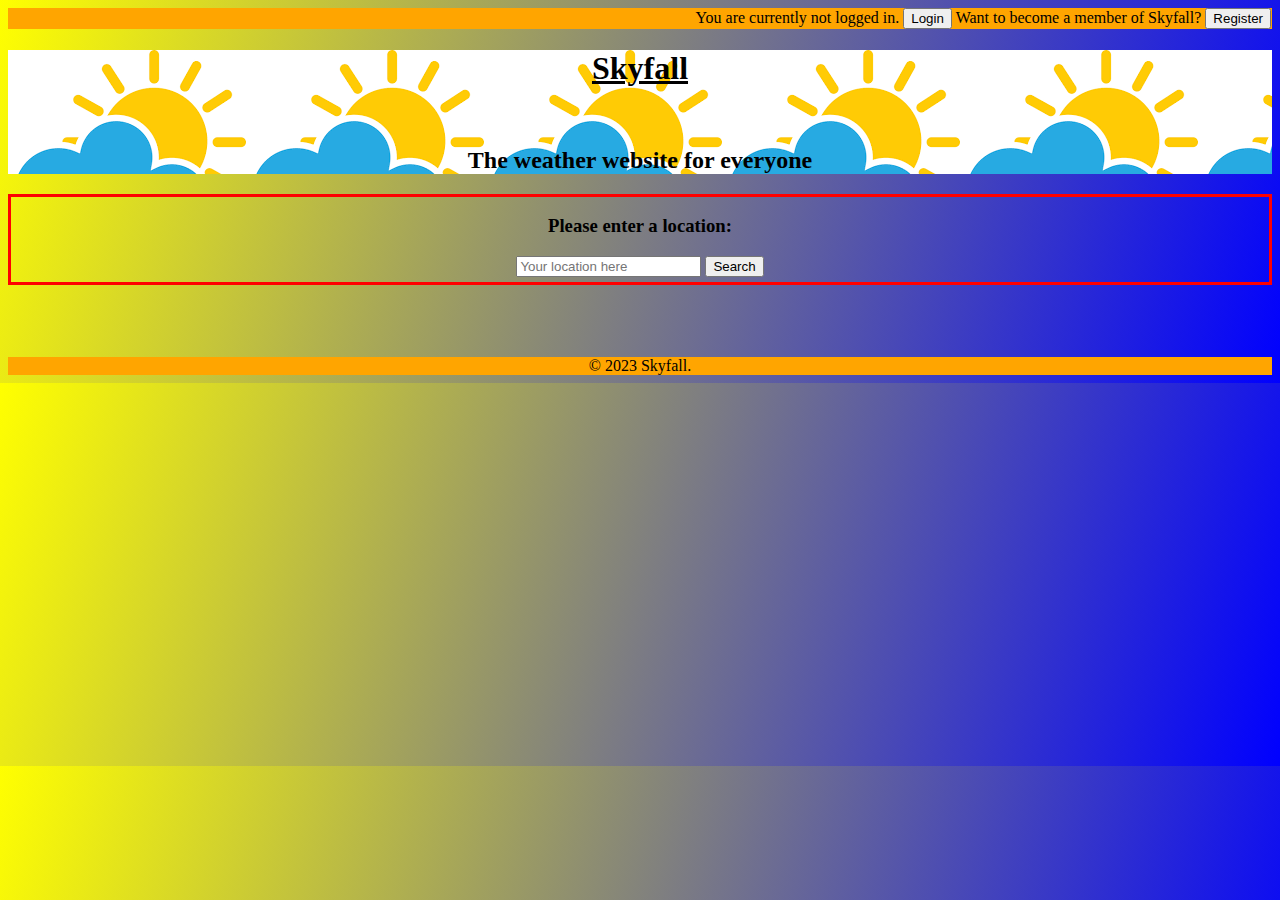
<file: Backend/Frontend/index.html>
<!DOCTYPE html>
<html lang="en">
<head>
    <meta charset="UTF-8"/>
    <meta name="viewport" content="width=device-width, initial-scale=1.0"/>
    <title>Movies!</title>
    <link rel="stylesheet" href="index.css"/>
    <script src="index.js"></script>

</head>

<body>
<header>
    <div id="login_register_field_top_right">
        <span>You are currently not logged in. <button
                onclick="window.location.href = 'login.html'">Login</button></span>
        <span>Want to become a member of Skyfall? <button
                onclick="window.location.href = 'register.html'">Register</button></span>
    </div>
</header>
<main>
    <div id="Titles">
        <h1>Skyfall</h1>
        <br>
        <h2>The weather website for everyone</h2>
    </div>

    <div id="search_and_filters">
        <h3>Please enter a location:</h3>
        <form id="search" >
            <input id="myInput" type="search" placeholder="Your location here">
            <input value="Search" id="myButton" type="submit">

        </form>
    </div>
    <br><br>
    <div id="results">



    </div>
    <br><br>
</main>

<footer>
    <span>&copy; 2023 Skyfall.</span>
</footer>
</body>
</html>

<!--
<!DOCTYPE html>
<html lang="en">
  <head>
    <meta charset="UTF-8" />
    <meta name="viewport" content="width=device-width, initial-scale=1.0" />
    <title>Movies!</title>
    <link rel="stylesheet" href="index.css" />
    <script src="index.js"></script>
  </head>

  <body>
    <header>
      <div class="session-management">
        <span>You are currently not logged in. <button onclick="window.location.href = 'login.html'">Login</button></span>
        <span>Want to become a member of Skyfall? <button onclick="window.location.href = 'register.html'">Register</button></span>
      </div>
      <br><br>
      <h1>Skyfall</h1>
    </header>
    <nav id="sidebar">
      <span>You are currently not logged in. <button onclick="window.location.href = 'login.html'">Login</button></span>
      <span>Want to become a member of Skyfall? <button onclick="window.location.href = 'register.html'">Register</button></span>
            &lt;!&ndash;<ul id="search"></ul>
      <h2>Manage</h2>&ndash;&gt;
      &lt;!&ndash;<ul>
        <li>
          <button onclick="location.href='search.html'">Add movies</button>
        </li>
      </ul>&ndash;&gt;
    </nav>
    <main>
      <h2>The weather website for everyone</h2>
      <br><br><br><br><br><br>
      <p>Please enter a specific location: </p>
      <input type="text" id="locationInput">
      <button onclick="loadResults()">Show results</button>

            &lt;!&ndash;<div class="gui">
          </div>&ndash;&gt;
    </main>
    <footer>
      &lt;!&ndash;<ul>
        <li>&copy; Movies!</li>
        <li>&#8213;</li>
        <li>Written by <a href="mailto:jane.doe@example.com">Jane Doe</a></li>
        <li>&#8213;</li>
        <li>
          Visit us at
          <a href="https://www.fh-campuswien.ac.at/" target="_blank">UAS Campus Vienna</a>
        </li>
      </ul>&ndash;&gt;
      <span>&copy; 2023 <a href="index.html">Skyfall</a>.</span>
    </footer>
  </body>
</html>-->
</file>
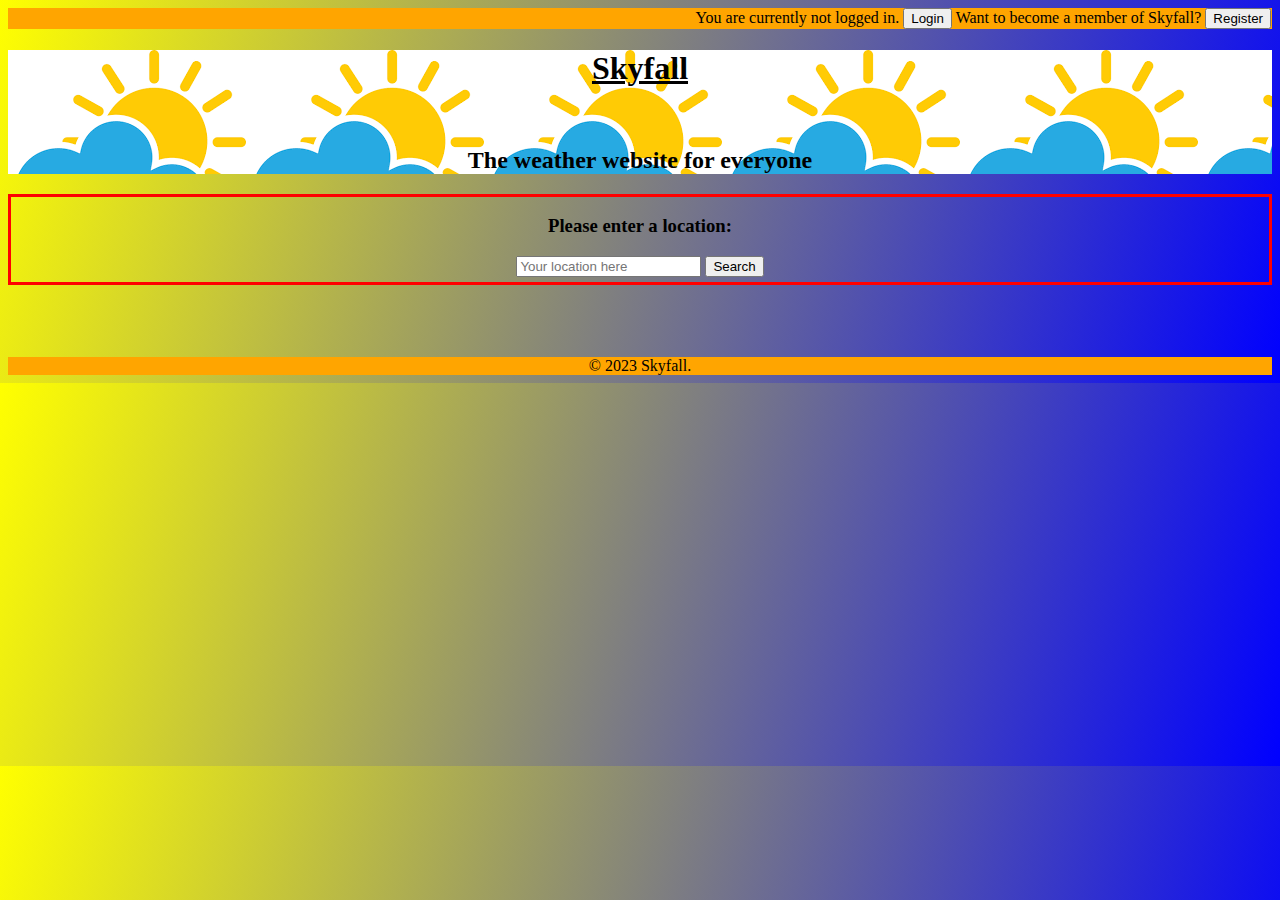
<file: src/Frontend/index.html>
<!DOCTYPE html>
<html lang="en">
<head>
    <meta charset="UTF-8"/>
    <meta name="viewport" content="width=device-width, initial-scale=1.0"/>
    <title>Home | Skyfall</title>
    <link rel="stylesheet" href="index.css"/>
    <script src="index.js"></script>
</head>

<body>
<header>
    <div id="login_register_field_top_right">
        <span>You are currently not logged in. <button onclick="window.location.href = 'login.html'">Login</button></span>
        <span>Want to become a member of Skyfall? <button onclick="window.location.href='register.html'">Register</button></span>
    </div>
</header>
<main>
    <div id="Titles">
        <h1>Skyfall</h1>
        <br>
        <h2>The weather website for everyone</h2>
    </div>

    <div id="search_and_filters">
        <h3>Please enter a location:</h3>
        <form id="search" >
            <input id="myInput" type="search" placeholder="Your location here">
            <input value="Search" id="myButton" type="submit">

        </form>
    </div>
    <br><br>
    <div id="results">

    </div>
    <br><br>
</main>

<footer>
    <span>&copy; 2023 Skyfall.</span>
</footer>
</body>
</html>
</file>
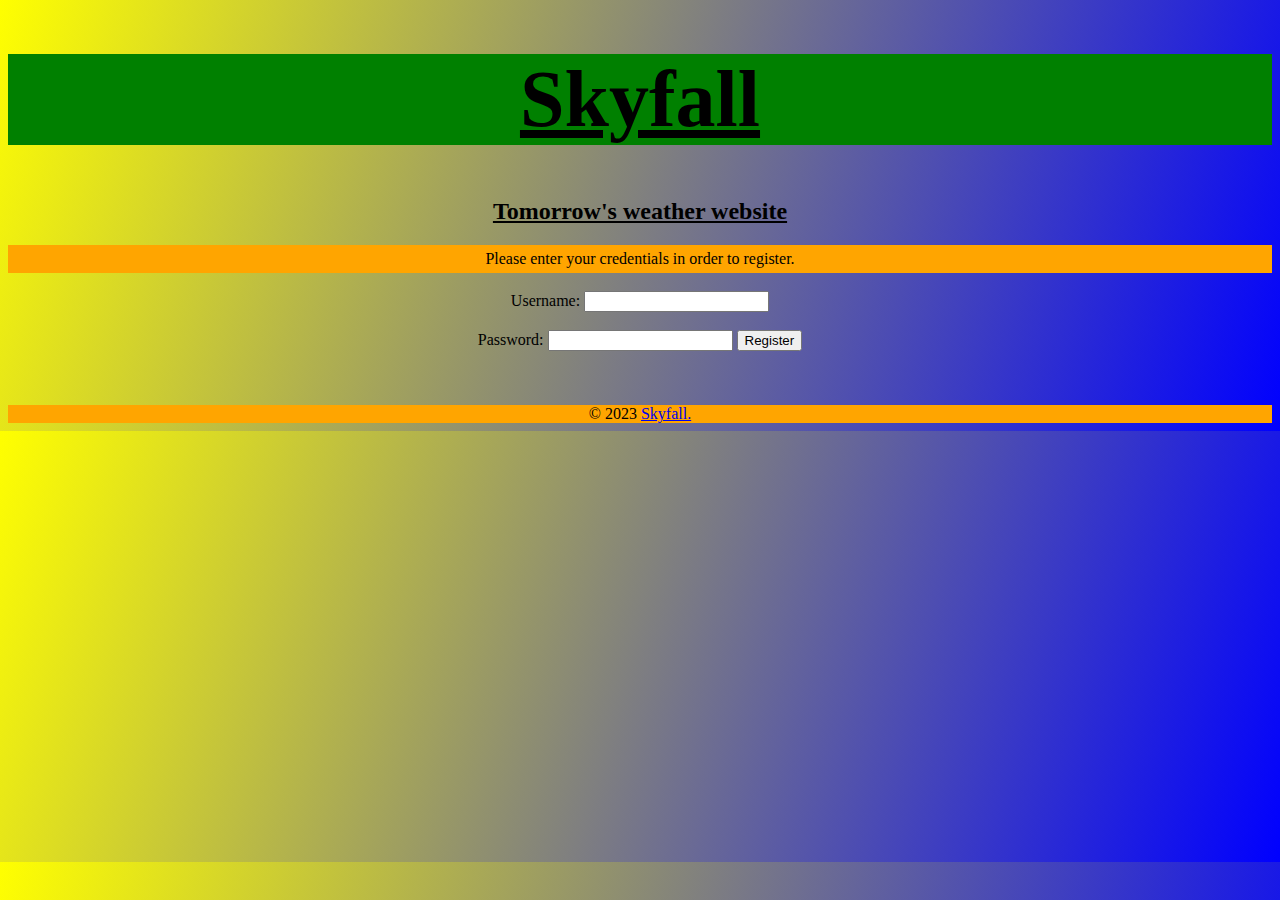
<file: Frontend/register.html>
<!DOCTYPE html>
<html lang="en">
<head>
    <meta charset="UTF-8">
    <title>Register | Skyfall</title>
  <link rel="stylesheet" href="register.css">
</head>
<body>
<header>
  <h1>Skyfall</h1>
  <h2>Tomorrow's weather website</h2>
  <div class="gui">
    <span>Please enter your credentials in order to register.</span>
  </div>
</header>
<main>
  <br>
  <form>
  Username: <input>
  <br>
  <br>
  Password: <input>
  <button type="submit">Register</button>
</form>
</main>
<br>
<br>
<br>

<footer>&copy; 2023 <a href="index.html">Skyfall.</a></footer>

</body>
</html>
</file>
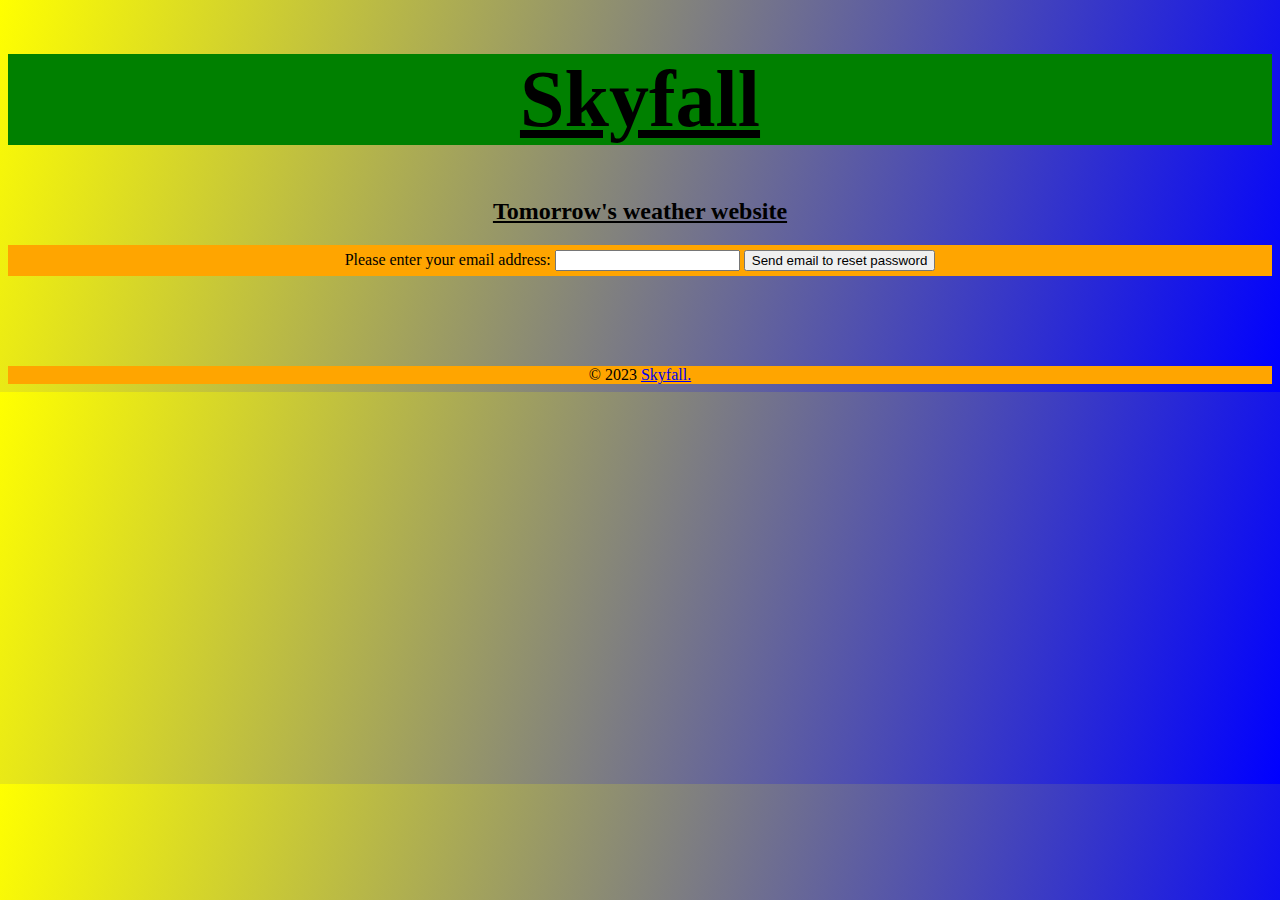
<file: Frontend/reset_password.html>
<!DOCTYPE html>
<html lang="en">
<head>
    <meta charset="UTF-8">
    <title>Reset Password | Skyfall</title>
    <link rel="stylesheet" href="reset_password.css">
</head>
<body>
<header>
    <h1>Skyfall</h1>
    <h2>Tomorrow's weather website</h2>
</header>
<main>
    <div>
    <form>
        Please enter your email address: <input>
        <button type="submit">Send email to reset password</button>
    </form>
</div>

    <br>
    <br>
</main>
<br>
<br>
<br>
<footer>&copy; 2023 <a href="index.html">Skyfall.</a></footer>
</body>
</html>
</file>
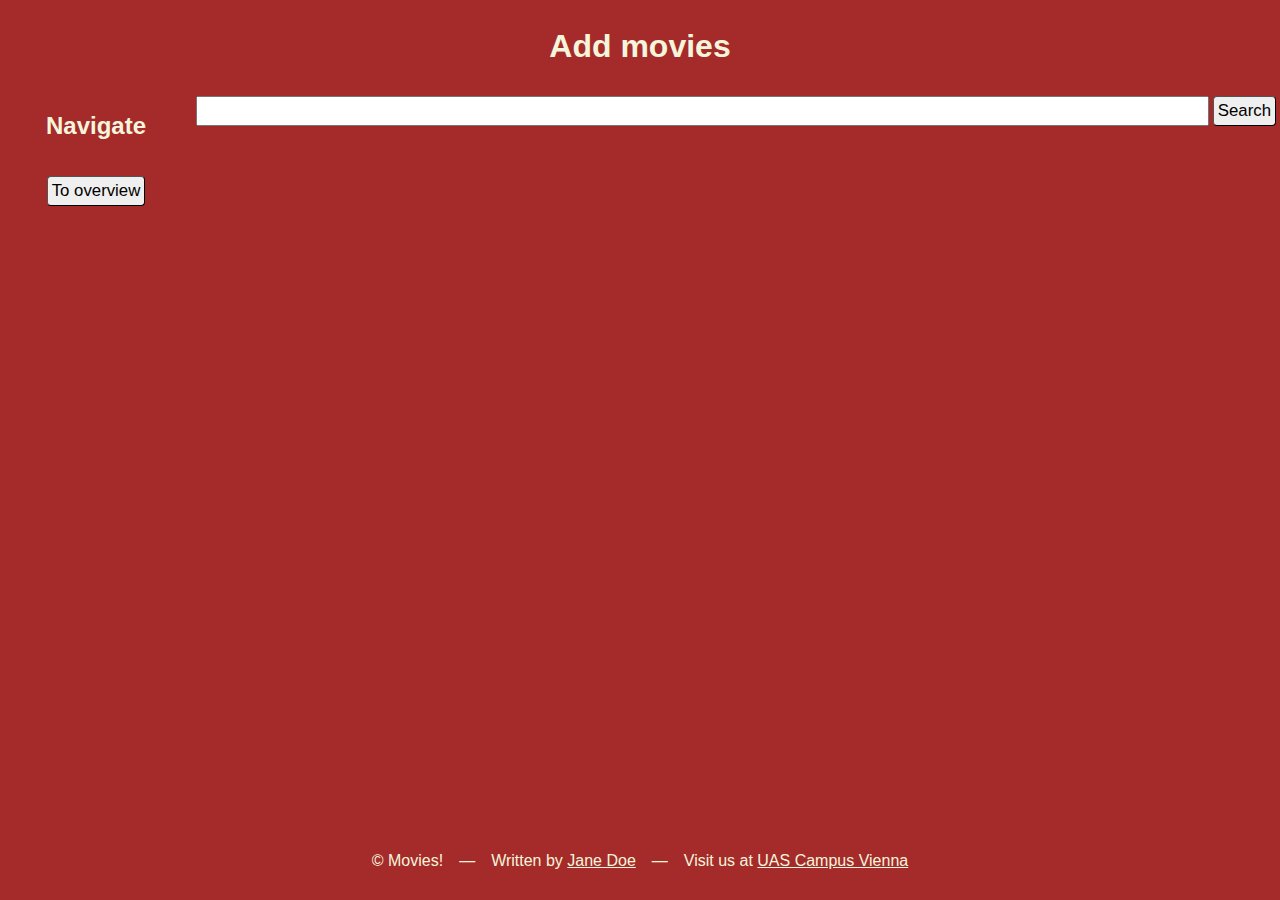
<file: Frontend/search.html>
<!DOCTYPE html>
<html lang="en">
<head>
    <meta charset="UTF-8">
    <meta http-equiv="X-UA-Compatible" content="IE=edge">
    <meta name="viewport" content="width=device-width, initial-scale=1.0">
    <title>Add movies!</title>
    <link rel="stylesheet" href="search.css" />
    <script type="module" src="search.js"></script>
</head>
<body>
    <header><h1>Add movies</h1></header>
    <nav>
        <h2>Navigate</h2>
        <ul>
            <li><button onclick="location.href='index.html'">To overview</button></li>
        </ul>
    </nav>
    <main>
        <section>
            <form id="search">
                <input name="query" required><button type="button">Search</button>
            </form>
        </section>
        <section id="results">
        </section>
    </main>
    <footer>
        <ul>
          <li>&copy; Movies!</li>
          <li>&#8213;</li>
          <li>Written by <a href="mailto:jane.doe@example.com">Jane Doe</a></li>
          <li>&#8213;</li>
          <li>
            Visit us at
            <a href="https://www.fh-campuswien.ac.at/" target="_blank">UAS Campus Vienna</a>
          </li>
        </ul>
      </footer>
</body>
</html>
</file>
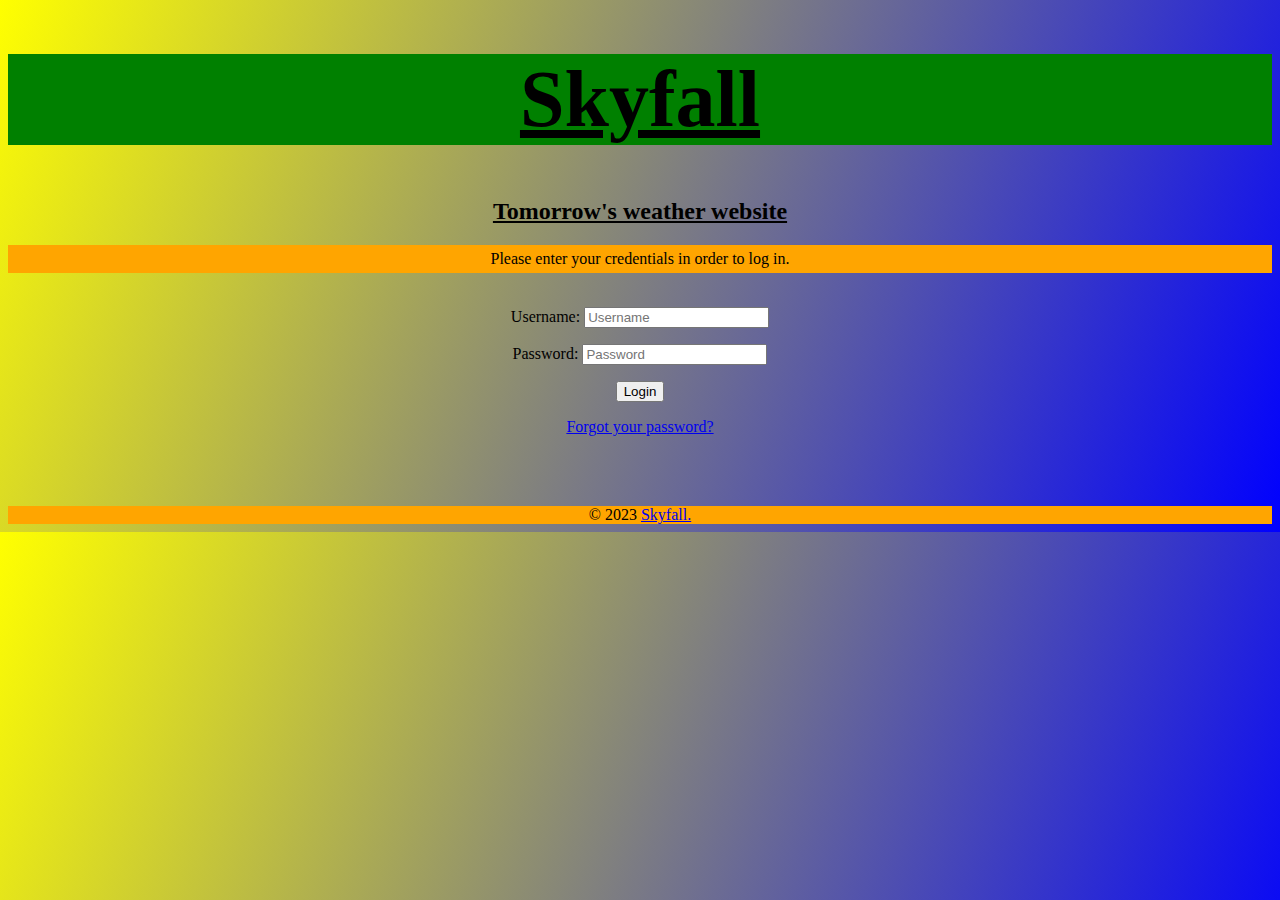
<file: Backend/Frontend/login.html>
<!DOCTYPE html>
<html lang="en">
<head>
    <meta charset="UTF-8">
    <title>Login | Skyfall</title>
    <link rel="stylesheet" href="login.css">
</head>
<body>
<header>
    <h1>Skyfall</h1>
    <h2>Tomorrow's weather website</h2>
    <div class="gui">
        <span>Please enter your credentials in order to log in.</span>
    </div>
</header>
<main>
    <br>
    <form id="login_form" action="/userlogin" method="post">
        <label for="login_username_input"></label>
        <p>
            Username: <input type="text" placeholder="Username" id="login_username_input" required>
        </p>

        <label for="login_password_input"></label>
        <p>
            Password: <input type="text" placeholder="Password" id="login_password_input" required>
        </p>

        <button onclick="window.location.href = 'index_logged_in.html'">Login</button>
        <p>
            <a href="reset_password.html">Forgot your password?</a>
        </p>
    </form>


</main>
<br>
<br>
<br>

<footer>&copy; 2023 <a href="index.html">Skyfall.</a></footer>

</body>
</html>
</file>
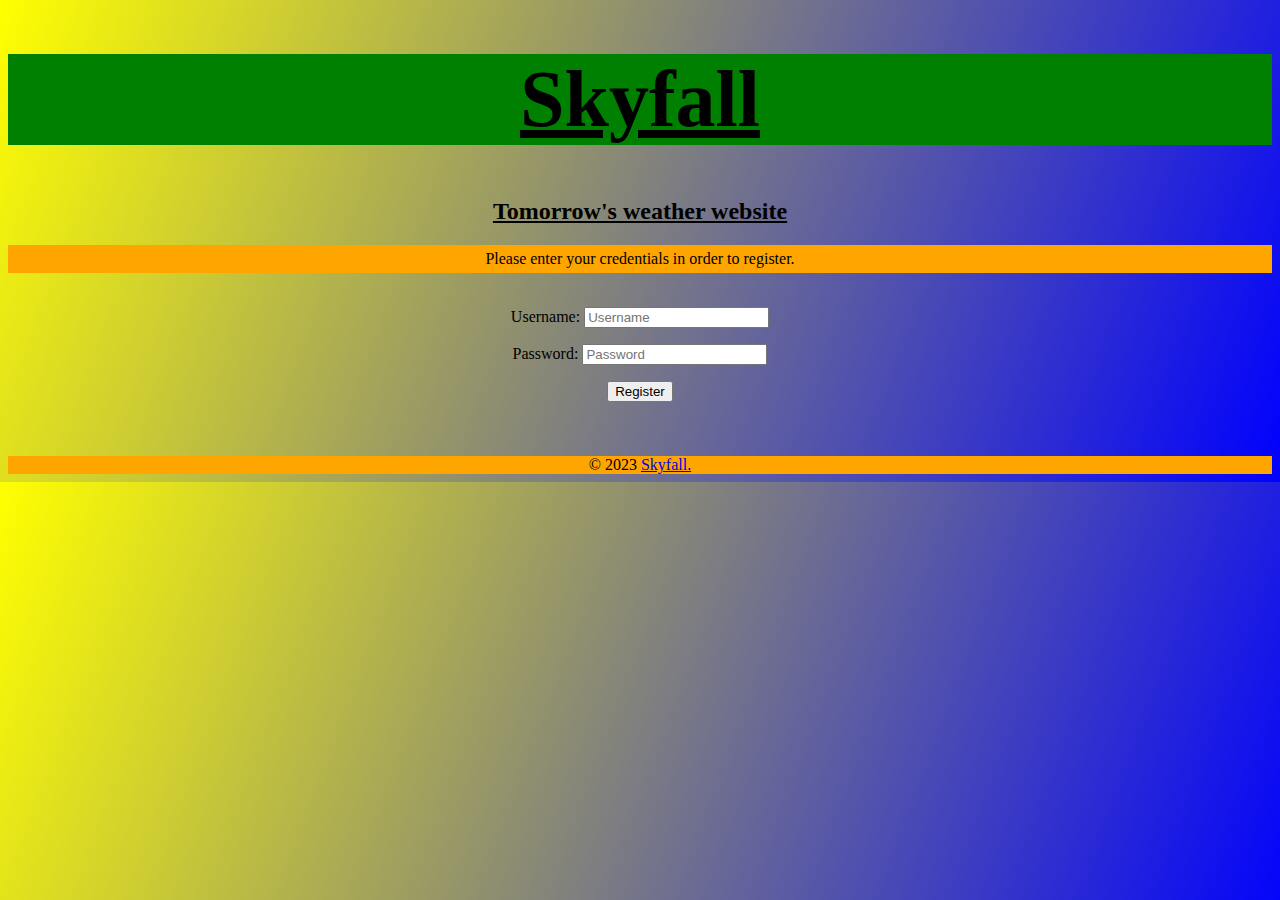
<file: Backend/Frontend/register.html>
<!DOCTYPE html>
<html lang="en">
<head>
    <meta charset="UTF-8">
    <title>Register | Skyfall</title>
  <link rel="stylesheet" href="register.css">
</head>
<body>
<header>
  <h1>Skyfall</h1>
  <h2>Tomorrow's weather website</h2>
  <div class="gui">
    <span>Please enter your credentials in order to register.</span>
  </div>
</header>
<main>
  <br>

  <form id="register_form" action="/userregister" method="post">
    <label for="register_username_input"></label>
    <p>
      Username: <input id="register_username_input" placeholder="Username" type="text" required>
    </p>


    <label for="register_password_input"></label>
    <p>
      Password: <input id="register_password_input" placeholder="Password" type="text" required>
    </p>

  <button type="button" id="register_button">Register</button>
</form>
</main>
<br>
<br>
<br>

<footer>&copy; 2023 <a href="index.html">Skyfall.</a></footer>

</body>
</html>
</file>
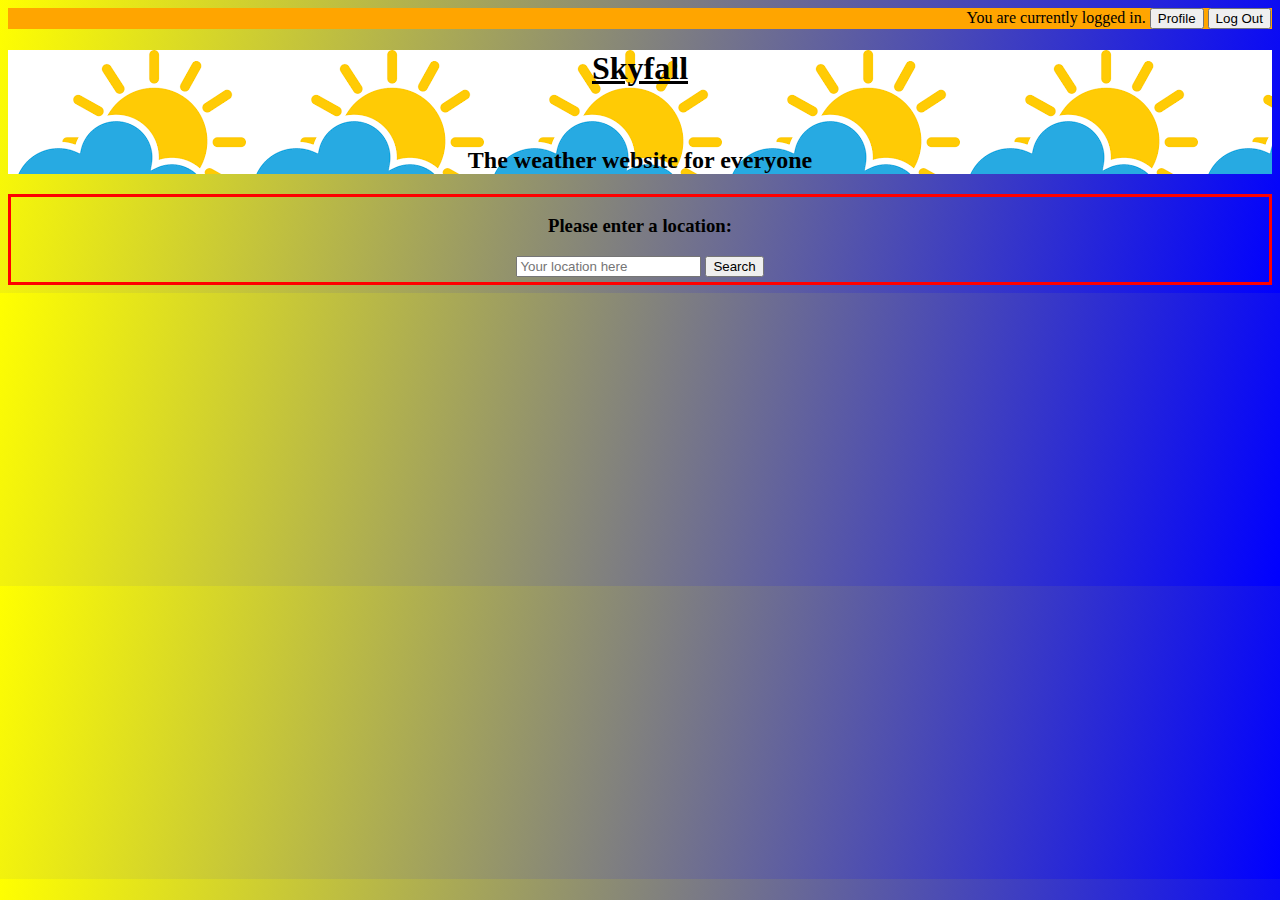
<file: src/Frontend/index_logged_in.html>
<!DOCTYPE html>
<html lang="en">
<head>
  <meta charset="UTF-8" />
  <meta name="viewport" content="width=device-width, initial-scale=1.0" />
  <title>Home | Skyfall</title>
  <link rel="stylesheet" href="index.css" />
  <script src="index.js"></script>
</head>

<body>
<header>
  <div id="login_register_field_top_right">
    <form id="logged_in_session_banner">
      <span>You are currently logged in.</span>
      <span><button id="profile" onclick="window.location.href = 'profile.html'">Profile</button></span>
      <span><button id="log_out_button" onclick="window.location.href = 'logout.html'">Log Out</button></span>
    </form>
      </div>
</header>
<main>
  <div id="Titles">
    <h1 style="text-decoration: underline">Skyfall</h1>
    <br>
    <h2>The weather website for everyone</h2>
  </div>

  <div id="search_and_filters">
    <h3>Please enter a location:</h3>
    <input id="myInput" type="search" placeholder="Your location here">
    <input value="Search" id="myButton" type="submit">
    <!--<input type="checkbox" id="testcb" name="Simple Data only" value="test">
    <label for="testcb">Simple Data only</label>-->
  </div>








</main>


</body>
</html>

<!--
<!DOCTYPE html>
<html lang="en">
  <head>
    <meta charset="UTF-8" />
    <meta name="viewport" content="width=device-width, initial-scale=1.0" />
    <title>Movies!</title>
    <link rel="stylesheet" href="index.css" />
    <script src="index.js"></script>
  </head>

  <body>
    <header>
      <div class="session-management">
        <span>You are currently not logged in. <button onclick="window.location.href = 'login.html'">Login</button></span>
        <span>Want to become a member of Skyfall? <button onclick="window.location.href = 'register.html'">Register</button></span>
      </div>
      <br><br>
      <h1>Skyfall</h1>
    </header>
    <nav id="sidebar">
      <span>You are currently not logged in. <button onclick="window.location.href = 'login.html'">Login</button></span>
      <span>Want to become a member of Skyfall? <button onclick="window.location.href = 'register.html'">Register</button></span>
            &lt;!&ndash;<ul id="search"></ul>
      <h2>Manage</h2>&ndash;&gt;
      &lt;!&ndash;<ul>
        <li>
          <button onclick="location.href='search.html'">Add movies</button>
        </li>
      </ul>&ndash;&gt;
    </nav>
    <main>
      <h2>The weather website for everyone</h2>
      <br><br><br><br><br><br>
      <p>Please enter a specific location: </p>
      <input type="text" id="locationInput">
      <button onclick="loadResults()">Show results</button>

            &lt;!&ndash;<div class="gui">
          </div>&ndash;&gt;
    </main>
    <footer>
      &lt;!&ndash;<ul>
        <li>&copy; Movies!</li>
        <li>&#8213;</li>
        <li>Written by <a href="mailto:jane.doe@example.com">Jane Doe</a></li>
        <li>&#8213;</li>
        <li>
          Visit us at
          <a href="https://www.fh-campuswien.ac.at/" target="_blank">UAS Campus Vienna</a>
        </li>
      </ul>&ndash;&gt;
      <span>&copy; 2023 <a href="index.html">Skyfall</a>.</span>
    </footer>
  </body>
</html>-->
</file>
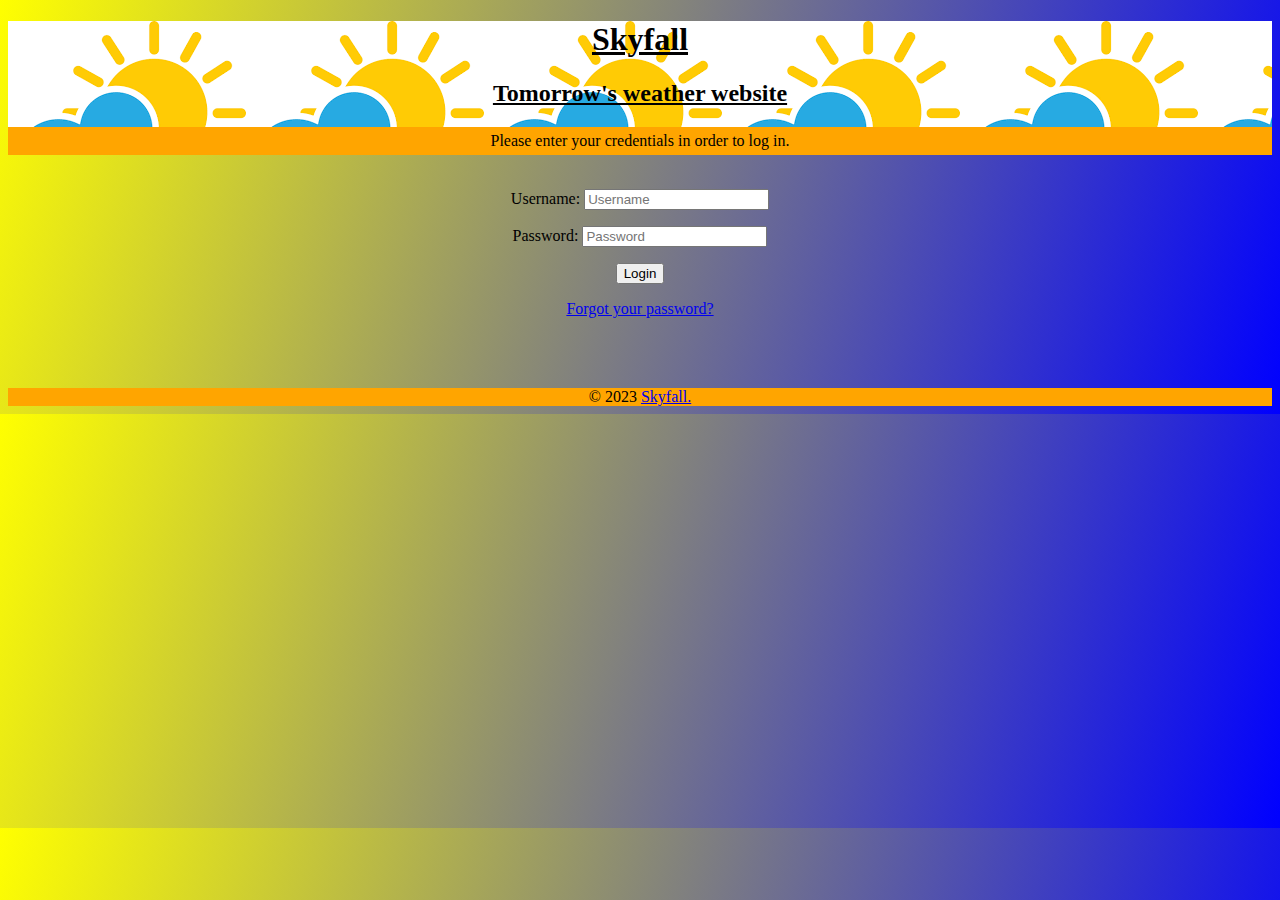
<file: src/Frontend/login.html>
<!DOCTYPE html>
<html lang="en">
<head>
    <meta charset="UTF-8">
    <title>Login | Skyfall</title>
    <link rel="stylesheet" href="login.css">
    <script src="../server.js"></script>
</head>
<body>
<header>
    <h1>Skyfall</h1>
    <h2>Tomorrow's weather website</h2>
    <div class="gui">
        <span>Please enter your credentials in order to log in.</span>
    </div>
</header>
<main>
    <br>
    <form id="login_form" action="/login">
        <label for="login_username_input"></label>
        <p>
            Username: <input type="text" placeholder="Username" id="login_username_input" required>
        </p>

        <label for="login_password_input"></label>
        <p>
            Password: <input type="text" placeholder="Password" id="login_password_input" required>
        </p>

        <button type="submit">Login</button>
        <p>
            <a href="reset_password.html">Forgot your password?</a>
        </p>
    </form>


</main>
<br>
<br>
<br>

<footer>&copy; 2023 <a href="index.html">Skyfall.</a></footer>

</body>
</html>
</file>
<file: Backend/Frontend/index.css>
/*@import url(grid-base.css);*/

/*article {
  background-color: lightgray;
  border-radius: 16px;
  padding: 16px;
  width: 384px;
  margin: 8px;
}

article button {
  margin: 0px 2px;
}*/

body {
  background-image: -webkit-linear-gradient(top left, yellow 0%, blue 100%);
}

header, #Titles {
  background-image: url("cloudy_sun.png");
}

h1 {
  text-decoration: underline;
}

#Titles {
  text-align: center;
}
#login_register_field_top_right {
  background-color: orange;
  text-align: right;
  padding-right: 1px;
}

#search_and_filters {
  text-align: center;
  border: red solid;
  padding-bottom: 5px;
}

#results {
  display: flex;
  flex-direction: column;
  text-align: center;
  align-content: center;
  /*border: red 5px solid;*/
}

footer {
  background-color: orange;
  text-align: center;
}

/*span {
  margin-right: 4px;
}*/

/*.genre {
  padding: 4px 8px;
  border: solid black 1px;
  border-radius: 6px;
  background-color: darkgray;
  font-weight: bold;
}*/

/*#sidebar {
  background-color: green;
}

main {
  background-color: orange;
  text-align: center;
}

footer {
  background-color: blue;
  text-align: center;
}*/
</file>
<file: src/Frontend/index.css>
/*@import url(grid-base.css);*/

/*article {
  background-color: lightgray;
  border-radius: 16px;
  padding: 16px;
  width: 384px;
  margin: 8px;
}

article button {
  margin: 0px 2px;
}*/

body {
  background-image: -webkit-linear-gradient(top left, yellow 0%, blue 100%);
}

header, #Titles {
  background-image: url("cloudy_sun.png");
}

h1 {
  text-decoration: underline;
}

#Titles {
  text-align: center;
}
#login_register_field_top_right {
  background-color: orange;
  text-align: right;
  padding-right: 1px;
}

#search_and_filters {
  text-align: center;
  border: red solid;
  padding-bottom: 5px;
}

#results {
  display: flex;
  flex-direction: column;
  text-align: center;
  align-content: center;
  /*border: red 5px solid;*/
}

footer {
  background-color: orange;
  text-align: center;
}

/*span {
  margin-right: 4px;
}*/

/*.genre {
  padding: 4px 8px;
  border: solid black 1px;
  border-radius: 6px;
  background-color: darkgray;
  font-weight: bold;
}*/

/*#sidebar {
  background-color: green;
}

main {
  background-color: orange;
  text-align: center;
}

footer {
  background-color: blue;
  text-align: center;
}*/
</file>
<file: Frontend/register.css>
body {
    background-image: -webkit-linear-gradient(top left, yellow 0%, blue 100%);
}

h1 {
    background-color: green;
    text-align: center;
    text-decoration: underline;
    font-size: 60pt;
}

h2 {
    text-align: center;
    text-decoration: underline;
}

div.session-management {
    text-align: right;
    background-color: orange;
    padding: 1px;
}

div.gui {
    background-color: orange;
    padding: 5px;
    text-align: center;
}

main {
    text-align: center;
    margin: 0 auto;
}

div.results {
    background-color: red;
    width: 500px;
    height: 500px;
    display: inline-block;
    justify-content: center;
    align-items: center;
    border: 5px solid green;
    border-radius: 50%;
}

#image {
    width: 350px;
    height: 350px;
    /*border-radius: 50%;*/

}

.circleText {
    font-size: 40px;
    padding: -5px;
}

footer {
    text-align: center;
    background-color: orange;
}
</file>
<file: Frontend/search.css>
@import url(grid-base.css);

form#search {
    display: flex;
    justify-content: space-between;
    column-gap: 4px;
}

section {
    margin: 4px;
}

#search input {
    width: 100%;
}

#results {
    background-color: lightgray;
    border-radius: 8px;
}

#results p {
    padding: 16px;
}

#results button {
    margin: 4px;
}

#results article {
    margin: 4px;
    padding: 4px;
}
</file>
<file: Backend/Frontend/login.css>
body {
    background-image: -webkit-linear-gradient(top left, yellow 0%, blue 100%);
}

h1 {
    background-color: green;
    text-align: center;
    text-decoration: underline;
    font-size: 60pt;
}

h2 {
    text-align: center;
    text-decoration: underline;
}

div.login_register_field_top_right {
    text-align: right;
    background-color: orange;
    padding: 1px;
}

div.gui {
    background-color: orange;
    padding: 5px;
    text-align: center;
}

main {
    text-align: center;
    margin: 0 auto;
}

div.results {
    background-color: red;
    width: 500px;
    height: 500px;
    display: inline-block;
    justify-content: center;
    align-items: center;
    border: 5px solid green;
    border-radius: 50%;
}

form {
    text-align: center;
}

footer {
    text-align: center;
    background-color: orange;
}
</file>
<file: Backend/Frontend/register.css>
body {
    background-image: -webkit-linear-gradient(top left, yellow 0%, blue 100%);
}

h1 {
    background-color: green;
    text-align: center;
    text-decoration: underline;
    font-size: 60pt;
}

h2 {
    text-align: center;
    text-decoration: underline;
}

div.login_register_field_top_right {
    text-align: right;
    background-color: orange;
    padding: 1px;
}

div.gui {
    background-color: orange;
    padding: 5px;
    text-align: center;
}

main {
    text-align: center;
    margin: 0 auto;
}

div.results {
    background-color: red;
    width: 500px;
    height: 500px;
    display: inline-block;
    justify-content: center;
    align-items: center;
    border: 5px solid green;
    border-radius: 50%;
}

#image {
    width: 350px;
    height: 350px;
    /*border-radius: 50%;*/

}

.circleText {
    font-size: 40px;
    padding: -5px;
}

footer {
    text-align: center;
    background-color: orange;
}
</file>
<file: src/Frontend/login.css>
body {
    background-image: -webkit-linear-gradient(top left, yellow 0%, blue 100%);
}

header, #Titles {
    background-image: url("cloudy_sun.png");
}

#Titles {
    text-align: center;
}

h1 {
    /*background-color: green;*/
    text-align: center;
    text-decoration: underline;
    /*font-size: 60pt;*/
}

h2 {
    text-align: center;
    text-decoration: underline;
}

div.login_register_field_top_right {
    text-align: right;
    background-color: orange;
    padding: 1px;
}

div.gui {
    background-color: orange;
    padding: 5px;
    text-align: center;
}

main {
    text-align: center;
    margin: 0 auto;
}

div.results {
    background-color: red;
    width: 500px;
    height: 500px;
    display: inline-block;
    justify-content: center;
    align-items: center;
    border: 5px solid green;
    border-radius: 50%;
}

form {
    text-align: center;
}

footer {
    text-align: center;
    background-color: orange;
}
</file>
